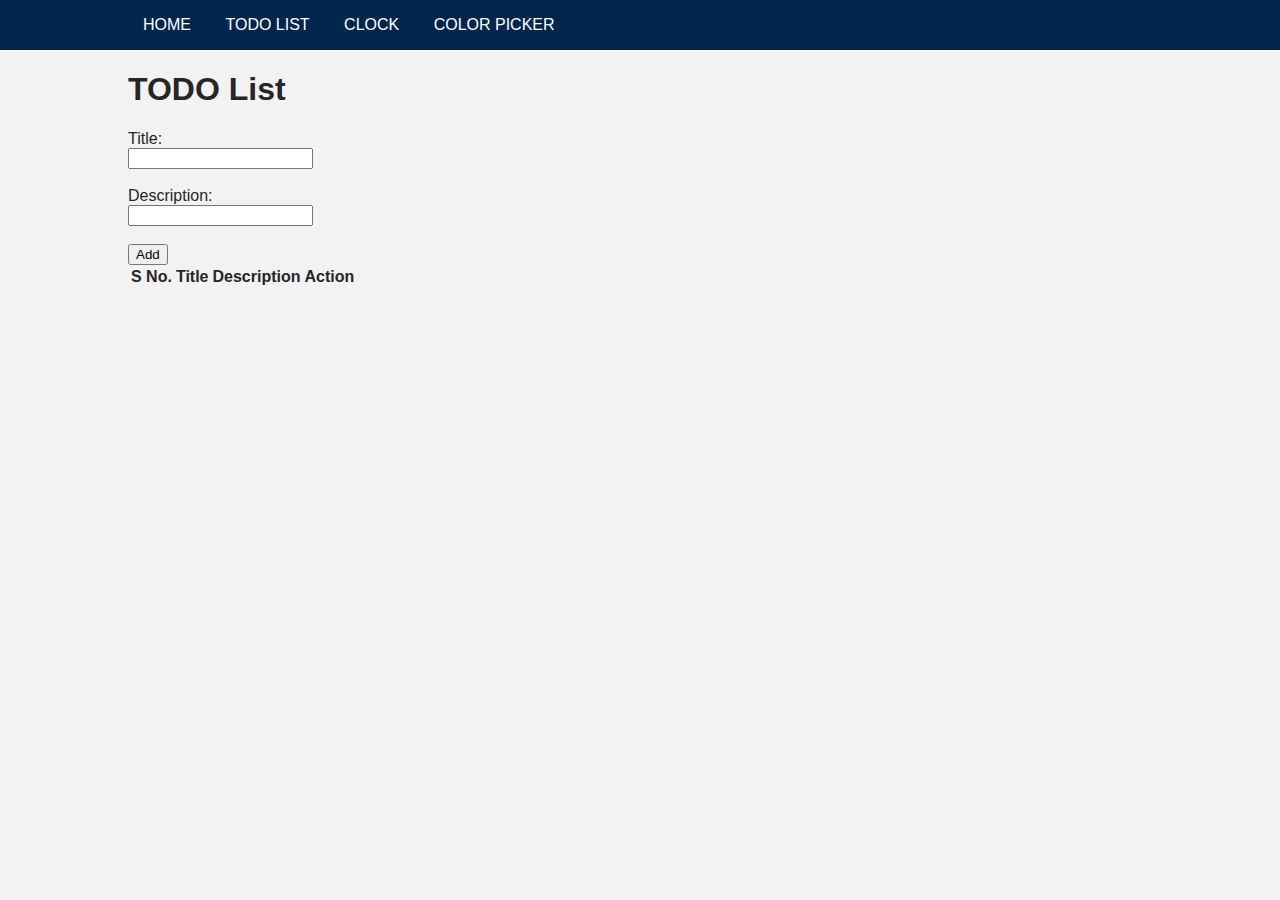
<file: index.html>
<!DOCTYPE html>
<html lang="en">
<head>
    <meta charset="UTF-8">
    <meta http-equiv="X-UA-Compatible" content="IE=edge">
    <meta name="viewport" content="width=device-width, initial-scale=1.0">
    <script src="js/nav.js"></script>
    <script src="js/index.js"></script>
    <title>TODO List</title>
    <link rel="stylesheet" href="css/style.css">
</head>
<body onload="loadList()">
    <div class="container">
        <h1>TODO List</h1>
        <form onsubmit="return addRow(this)">
            <label for="fname">Title:</label><br>
            <input type="text" id="task" name="fname"><br><br>
            <label for="fname">Description:</label><br>
            <input type="textarea" id="desc" name="desc"><br><br>
            <input type="submit" value="Add">
        </form>
    </div>
    <div class="container">
        <table id="tbl1">
            <tr>
                <th>S No.</th>
                <th>Title</th>
                <th>Description</th>
                <th>Action</th>
            </tr>
        </table>
    </div>
</body>
</html>
</file>
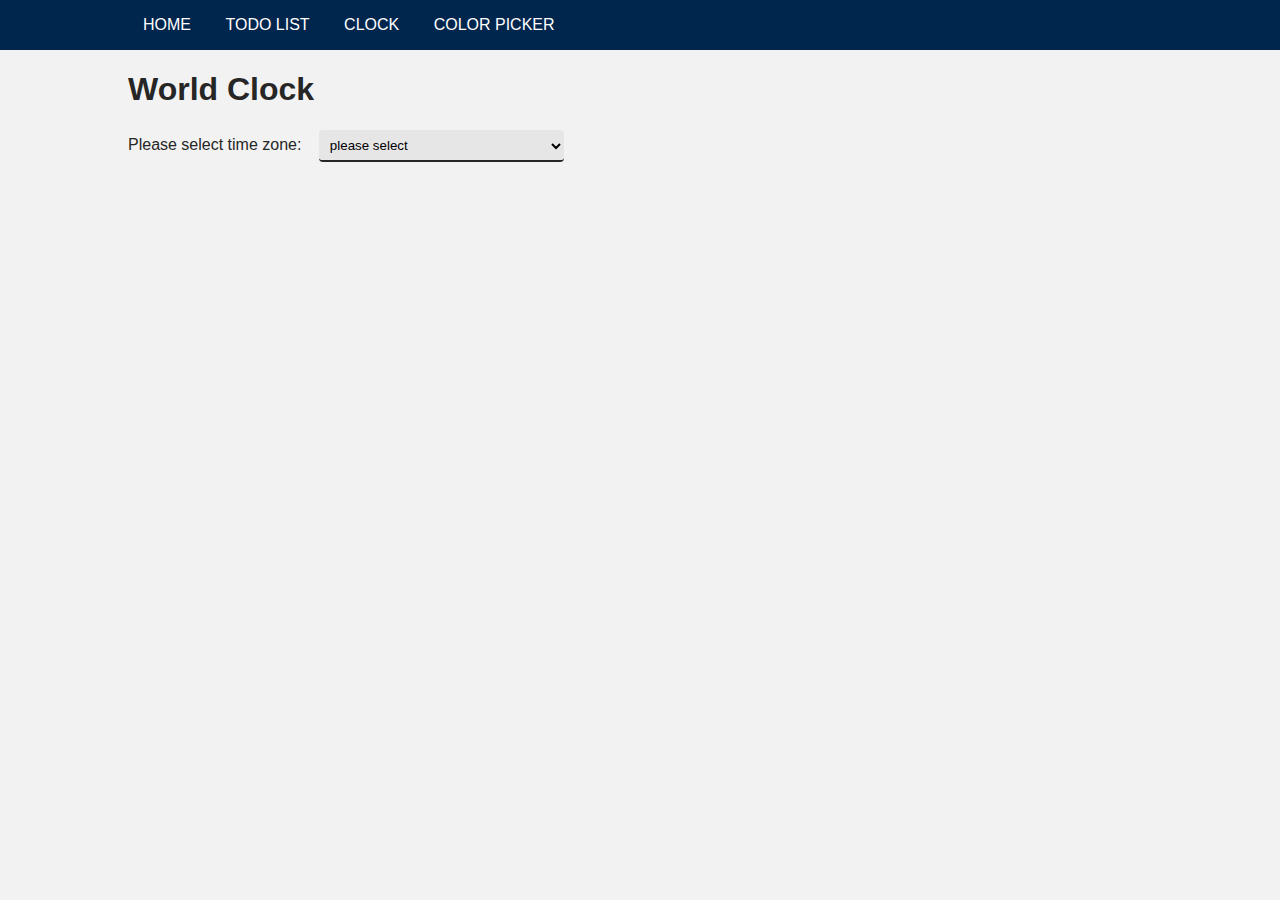
<file: clock.html>
<!DOCTYPE html>
<html lang="en">
<head>
    <meta charset="UTF-8">
    <meta http-equiv="X-UA-Compatible" content="IE=edge">
    <meta name="viewport" content="width=device-width, initial-scale=1.0">
    <script src="js/clock.js"></script>
    <script src="js/nav.js"></script>
    <title>World Clock</title>
    <link rel="stylesheet" href="css/style.css">
</head>
<body onload="loadList()">
    <div class="container">
        <h1>World Clock</h1>
        <div>
            <label for="selectZone">Please select time zone:</label>
            <select name="selectZone" id="selectZone" onchange="change(this)">
                <option value="GMT">please select</option>
            </select>
        </div>
        <div id="clockDisplay">
            <h3>You have selected <span id="zoneDisplay"></span> time zone</h3>
            <p>Current time : <span id="time"></span></p>
            <p>Current Date : <span id="date"></span></p>
        </div>
    </div>
</body>
</html>
</file>
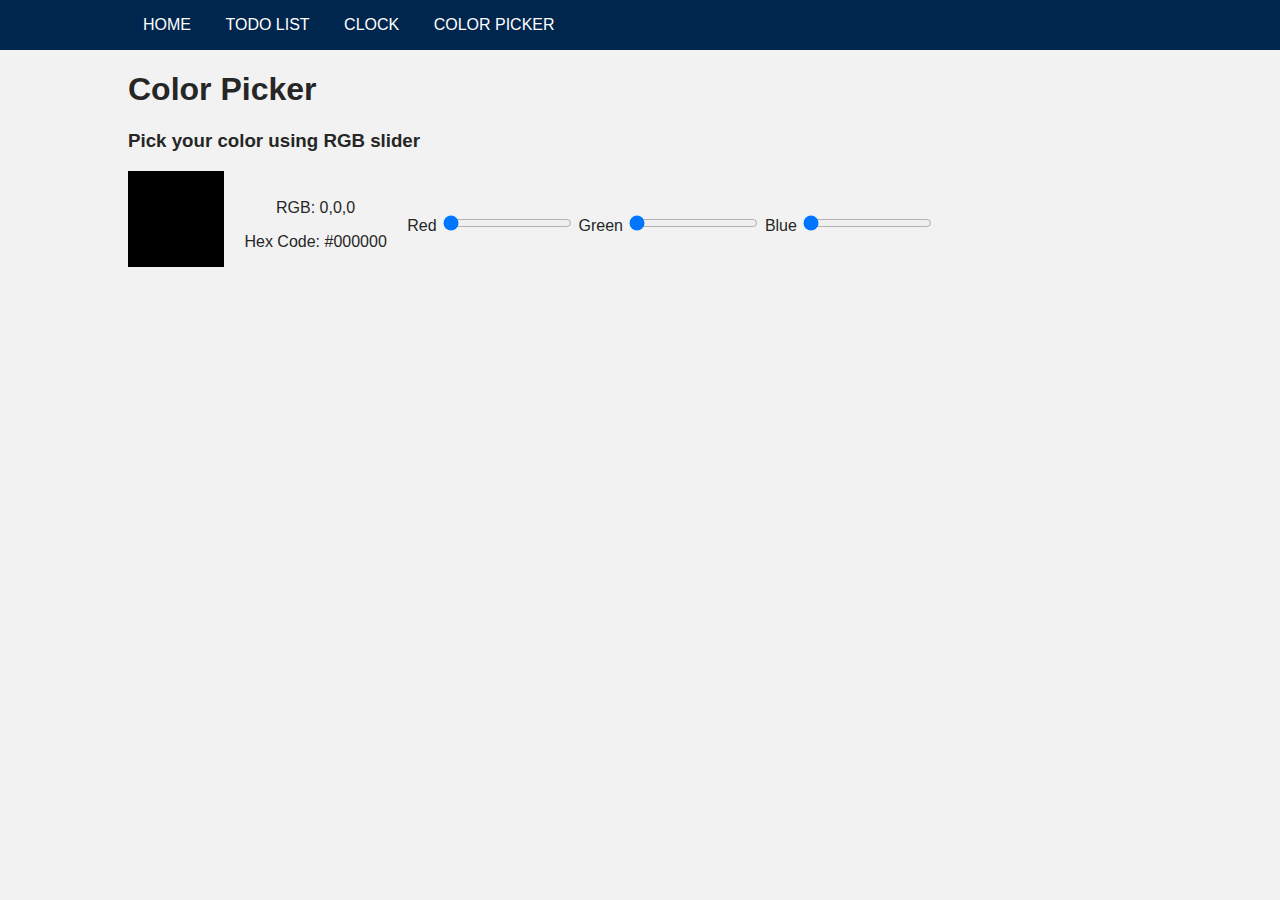
<file: color.html>
<!DOCTYPE html>
<html lang="en">
<head>
    <meta charset="UTF-8">
    <meta http-equiv="X-UA-Compatible" content="IE=edge">
    <meta name="viewport" content="width=device-width, initial-scale=1.0">
    <script src="js/color.js"></script>
    <script src="js/nav.js"></script>
    <title>Color Picker</title>
    <link rel="stylesheet" href="css/style.css">
</head>
<body>
    <div id="cp-wrapper" class="container">
        <h1>Color Picker</h1>
        <h3>Pick your color using RGB slider</h3>
        <div id="colorBox"></div>
        <div id="left-box">
            <p>RGB: <span id="redVal">0</span>,<span id="greenVal">0</span>,<span id="blueVal">0</span></p>
            <p id="colorHex">Hex Code: #<span id="redHex">00</span><span id="greenHex">00</span><span id="blueHex">00</span></p>
        </div>
        <div id="right-box">
            <label for="red">Red</label>
            <input type="range" min="0" max="255" value="0" id="red" oninput="change(this)">
            <label for="red">Green</label>
            <input type="range" min="0" max="255" value="0" id="green" oninput="change(this)">
            <label for="red">Blue</label>
            <input type="range" min="0" max="255" value="0" id="blue" oninput="change(this)">
        </div>
    </div>
</body>
</html>
</file>
<file: css/style.css>
/* global style */
body {
    background-color: #f2f2f2;
    color:#262626;
    margin: 0;
    font-family: Verdana, Helvetica, sans-serif;
}

.container {
    width: 80%;
    overflow: hidden;
    margin: auto;
}

/* navigation bar */
.nav-div a {
    text-decoration: none;
    color: white;
    text-transform: uppercase;
}

.nav-div li {
    list-style-type: none;
    display: inline;
    padding: 20px 15px;
}

.nav-div li:hover {
    background-color: #001a33;
}

.nav-div {
    background-color: #00264d;
    overflow: hidden;
}

.nav-div ul {
    padding: 0;
}

/* color picker */
#colorBox {
    height: 6em;
    width: 6em;
    background-color: black;
}

#cp-wrapper div {
    display: inline-block;
    overflow: hidden;
}

#left-box p {
    text-align: center;
    margin-left: 1em;
}

#right-box {
    margin-bottom: 2em;
    margin-left: 1em;
}

/* world clock */
#clockDisplay {
    display: none;
}

#selectZone {
    padding: 0.5em;
    border-radius: 0.3em;
    border-style: none;
    background-color: #e6e6e6;
    border-bottom: 2px solid #262626;
    margin-left: 1em;
}
</file>
